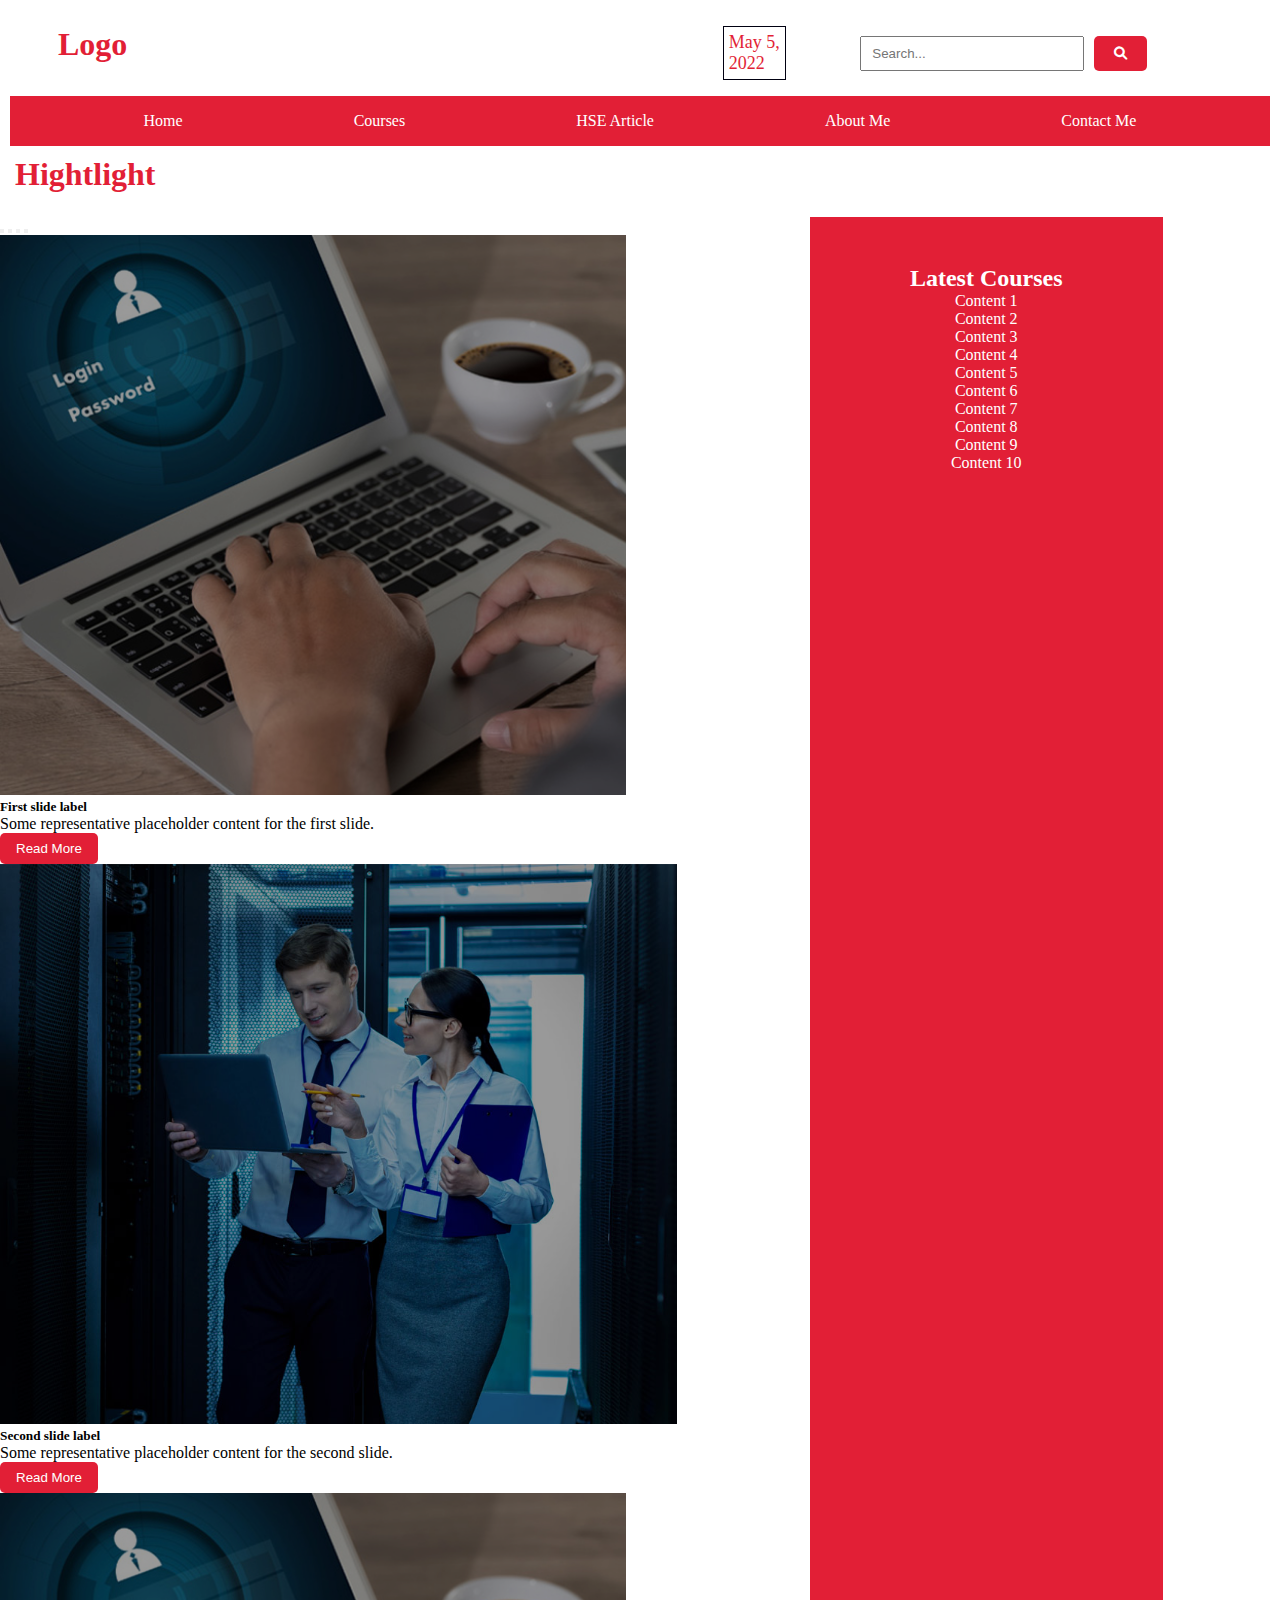
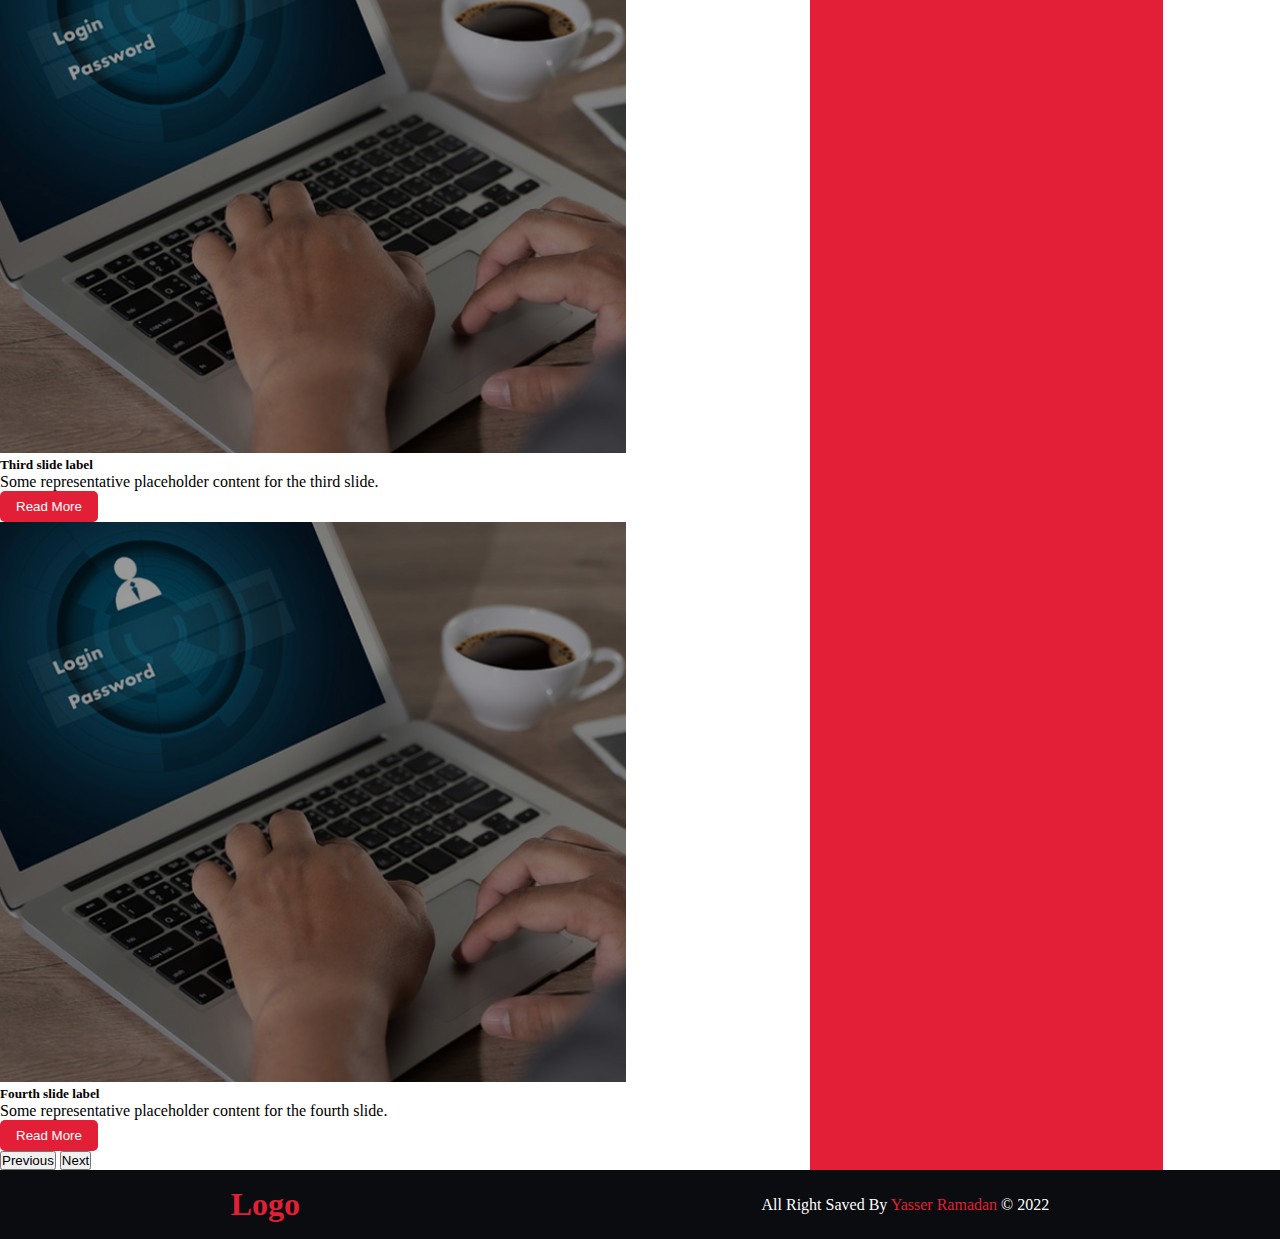
<file: index.html>
<!DOCTYPE html>
<html lang="en">
    <head>
        <meta charset="UTF-8">
        <meta http-equiv="X-UA-Compatible" content="IE=edge">
        <meta name="viewport" content="width=device-width, initial-scale=1.0">
        <title>Yasser Ramadan Site</title>
        
        <!-- =================== FONTAWESOME LINKS =================== -->
        <link rel="stylesheet" href="assets/css/all.min.css">
        <link rel="stylesheet" href="assets/css/fontawesome.min.css">
        
        <!-- =================== BOOTSTRAP CSS LINKS =================== -->
        <link href="https://cdn.jsdelivr.net/npm/bootstrap@5.1.3/dist/css/bootstrap.min.css" rel="stylesheet" integrity="sha384-1BmE4kWBq78iYhFldvKuhfTAU6auU8tT94WrHftjDbrCEXSU1oBoqyl2QvZ6jIW3" crossorigin="anonymous">
        
        <!-- =================== MAIN CSS FILE =================== -->
        <link rel="stylesheet" href="assets/css/main.css">
    </head>
    <body>
        <!-- =================== NAVIGATION BAR =================== -->
        <nav class="">
            <!-- TOP NAV -->
            <div class="nav_top grid container">
                <!-- Logo -->
                <div class="logo">
                    <h1 class="logo_photo">
                        Logo
                    </h1>
                </div>

                <!-- Callender & Search Box -->
                <div class="right_top_nav flex">
                    <div class="callender">
                        May 5,<br> 2022
                    </div>
                    <div class="search_box">
                        <form action="" method="post" class="flex">
                            <input type="search" name="search_box" placeholder="Search...">
                            <button class="my_btn" type="submit">
                                <i class="fa fa-search"></i>
                            </button>
                        </form>
                    </div>
                </div>
            </div>
            
            <!-- BOTTOM NAV -->
            <div class="bottom_nav">
                <ul class="nav_items flex">
                    <li class="nav_item">
                        <a href="index.html" class="nav_link">
                            Home
                        </a>
                    </li>
                    <li class="nav_item">
                        <a href="courses.html" class="nav_link">
                            Courses
                        </a>
                    </li>
                    <li class="nav_item">
                        <a href="articles.html" class="nav_link">
                            HSE Article
                        </a>
                    </li>
                    <li class="nav_item">
                        <a href="articles.html" class="nav_link">
                            About Me
                        </a>
                    </li>
                    <li class="nav_item">
                        <a href="articles.html" class="nav_link">
                            Contact Me
                        </a>
                    </li>
                </ul>
            </div>
        </nav>

        <!-- =================== HOME / HEADER OF PAGE =================== -->
        <main class="home container">
            <h1 class="highlight">
                Hightlight
            </h1>
            <!-- SLIDER -->
            <div class="grid main_slid">
                <div id="carouselExampleCaptions" class="carousel slide" data-bs-ride="carousel">
                    <div class="carousel-indicators">
                      <button type="button" data-bs-target="#carouselExampleCaptions" data-bs-slide-to="0" class="active" aria-current="true" aria-label="Slide 1"></button>
                      <button type="button" data-bs-target="#carouselExampleCaptions" data-bs-slide-to="1" aria-label="Slide 2"></button>
                      <button type="button" data-bs-target="#carouselExampleCaptions" data-bs-slide-to="2" aria-label="Slide 3"></button>
                      <button type="button" data-bs-target="#carouselExampleCaptions" data-bs-slide-to="3" aria-label="Slide 4"></button>
                    </div>
                    <div class="carousel-inner">
                      <div class="carousel-item active">
                        <img src="assets/images/about-img.jpg" class="d-block w-100" alt="...">
                        <div class="carousel-caption d-none d-md-block">
                          <h5>First slide label</h5>
                          <p>Some representative placeholder content for the first slide.</p>
                          <button class="my_btn">Read More</button>
                        </div>
                      </div>
                      <div class="carousel-item">
                        <img src="assets/images/banner-img-1.jpg" class="d-block w-100" alt="...">
                        <div class="carousel-caption d-none d-md-block">
                          <h5>Second slide label</h5>
                          <p>Some representative placeholder content for the second slide.</p>
                          <button class="my_btn">Read More</button>
                        </div>
                      </div>
                      <div class="carousel-item">
                        <img src="assets/images/about-img.jpg" class="d-block w-100" alt="...">
                        <div class="carousel-caption d-none d-md-block">
                          <h5>Third slide label</h5>
                          <p>Some representative placeholder content for the third slide.</p>
                          <button class="my_btn">Read More</button>
                        </div>
                      </div>
                      <div class="carousel-item">
                        <img src="assets/images/about-img.jpg" class="d-block w-100" alt="...">
                        <div class="carousel-caption d-none d-md-block">
                          <h5>Fourth slide label</h5>
                          <p>Some representative placeholder content for the fourth slide.</p>
                          <button class="my_btn">Read More</button>
                        </div>
                      </div>
                    </div>
                    <button class="carousel-control-prev" type="button" data-bs-target="#carouselExampleCaptions" data-bs-slide="prev">
                      <span class="carousel-control-prev-icon arrow_icon" aria-hidden="true"></span>
                      <span class="visually-hidden">Previous</span>
                    </button>
                    <button class="carousel-control-next" type="button" data-bs-target="#carouselExampleCaptions" data-bs-slide="next">
                      <span class="carousel-control-next-icon arrow_icon" aria-hidden="true"></span>
                      <span class="visually-hidden">Next</span>
                    </button>
                </div>
                <section class="content">
                    <h2>Latest Courses</h2>
                    <div class="content_body container">
                        <p class="single_content">Content 1</p>
                        <p class="single_content">Content 2</p>
                        <p class="single_content">Content 3</p>
                        <p class="single_content">Content 4</p>
                        <p class="single_content">Content 5</p>
                        <p class="single_content">Content 6</p>
                        <p class="single_content">Content 7</p>
                        <p class="single_content">Content 8</p>
                        <p class="single_content">Content 9</p>
                        <p class="single_content">Content 10</p>
                    </div>
                </section>
            </div>
        </main>

        <!-- =================== FOOTER =================== -->
        <footer class="flex">
            <div class="logo_foot">
                <h1>Logo</h1>
            </div>
            <div class="cp_right">
                <p>All Right Saved By <span style="color: var(--bg_color)">Yasser Ramadan</span> &copy; 2022</p>
            </div>
        </footer>

        <!-- =================== BOOTSTRAP JS LINKS =================== -->
        <script src="https://cdn.jsdelivr.net/npm/bootstrap@5.1.3/dist/js/bootstrap.bundle.min.js" integrity="sha384-ka7Sk0Gln4gmtz2MlQnikT1wXgYsOg+OMhuP+IlRH9sENBO0LRn5q+8nbTov4+1p" crossorigin="anonymous"></script>
        <script src="https://cdn.jsdelivr.net/npm/@popperjs/core@2.10.2/dist/umd/popper.min.js" integrity="sha384-7+zCNj/IqJ95wo16oMtfsKbZ9ccEh31eOz1HGyDuCQ6wgnyJNSYdrPa03rtR1zdB" crossorigin="anonymous"></script>
    </body>
</html>
</file>
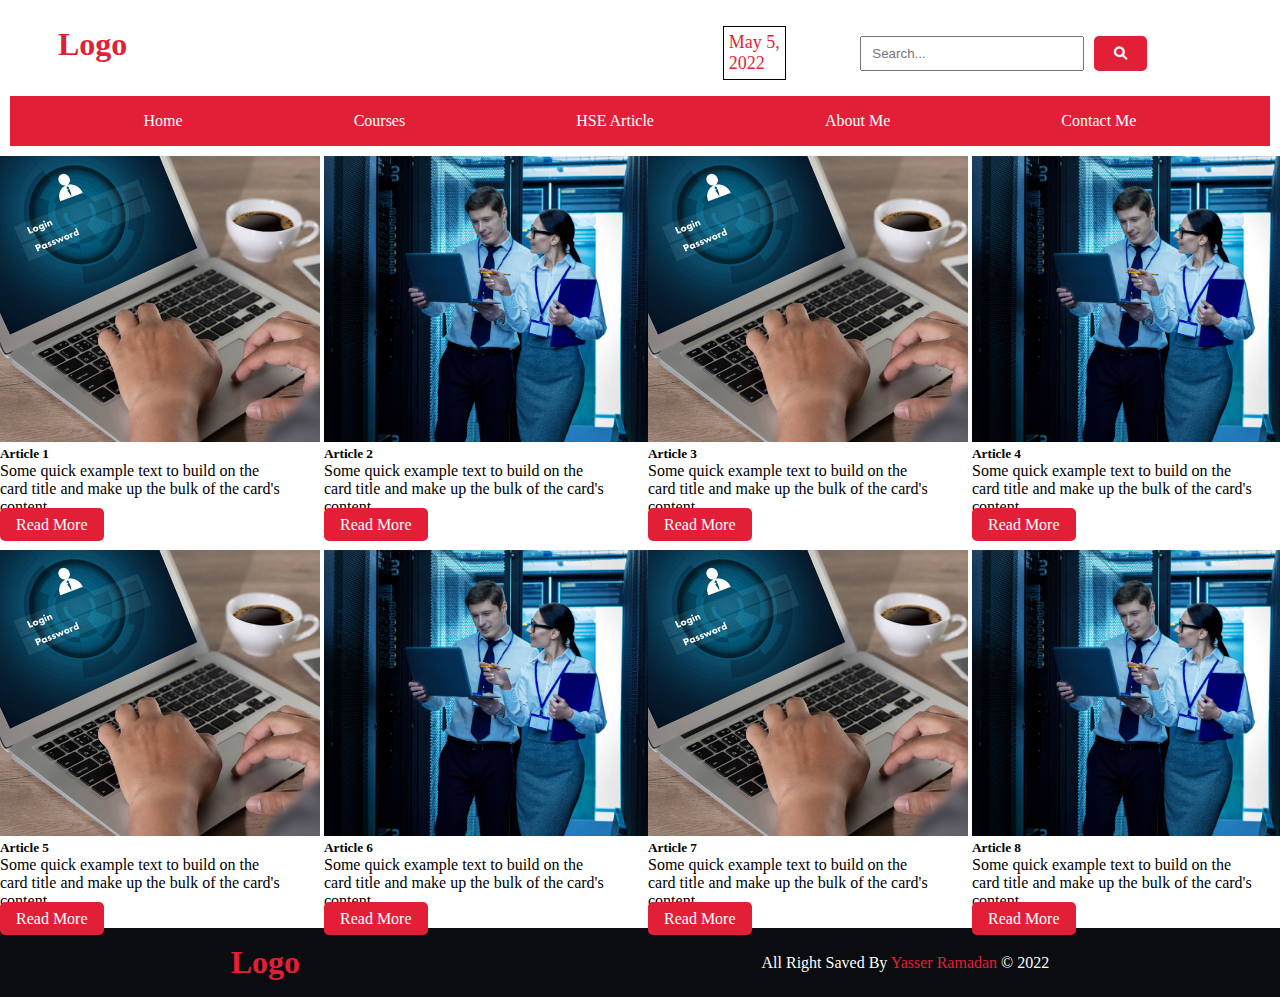
<file: articles.html>
<!DOCTYPE html>
<html lang="en">
    <head>
        <meta charset="UTF-8">
        <meta http-equiv="X-UA-Compatible" content="IE=edge">
        <meta name="viewport" content="width=device-width, initial-scale=1.0">
        <title>Yasser Ramadan Site</title>
        
        <!-- =================== FONTAWESOME LINKS =================== -->
        <link rel="stylesheet" href="assets/css/all.min.css">
        <link rel="stylesheet" href="assets/css/fontawesome.min.css">
        
        <!-- =================== BOOTSTRAP CSS LINKS =================== -->
        <link href="https://cdn.jsdelivr.net/npm/bootstrap@5.1.3/dist/css/bootstrap.min.css" rel="stylesheet" integrity="sha384-1BmE4kWBq78iYhFldvKuhfTAU6auU8tT94WrHftjDbrCEXSU1oBoqyl2QvZ6jIW3" crossorigin="anonymous">
        
        <!-- =================== MAIN CSS FILE =================== -->
        <link rel="stylesheet" href="assets/css/main.css">
    </head>
    <body>
        <!-- =================== NAVIGATION BAR =================== -->
        <nav class="">
            <!-- TOP NAV -->
            <div class="nav_top grid container">
                <!-- Logo -->
                <div class="logo">
                    <h1 class="logo_photo">
                        Logo
                    </h1>
                </div>

                <!-- Callender & Search Box -->
                <div class="right_top_nav flex">
                    <div class="callender">
                        May 5,<br> 2022
                    </div>
                    <div class="search_box">
                        <form action="" method="post" class="flex">
                            <input type="search" name="search_box" placeholder="Search...">
                            <button class="my_btn" type="submit">
                                <i class="fa fa-search"></i>
                            </button>
                        </form>
                    </div>
                </div>
            </div>
            
            <!-- BOTTOM NAV -->
            <div class="bottom_nav">
              <ul class="nav_items flex">
                <li class="nav_item">
                    <a href="index.html" class="nav_link">
                        Home
                    </a>
                </li>
                <li class="nav_item">
                    <a href="courses.html" class="nav_link">
                        Courses
                    </a>
                </li>
                <li class="nav_item">
                    <a href="articles.html" class="nav_link">
                        HSE Article
                    </a>
                </li>
                <li class="nav_item">
                    <a href="articles.html" class="nav_link">
                        About Me
                    </a>
                </li>
                <li class="nav_item">
                    <a href="articles.html" class="nav_link">
                        Contact Me
                    </a>
                </li>
            </ul>
            </div>
        </nav>

        <!-- <a href="https://wa.me/+201068841727">Click To Whatsapp</a> -->

        <!-- =================== COURSES PAGE =================== -->
        <main class="courses grid container">
            <div class="card">
                <img src="assets/images/about-img.jpg" class="card-img-top" alt="...">
                <div class="card-body">
                  <h5 class="card-title">Article 1</h5>
                  <p class="card-text">Some quick example text to build on the card title and make up the bulk of the card's content.</p>
                  <a href="singleCourse.html" class="btn my_btn">Read More </a>
                </div>
              </div>
              <div class="card">
                <img src="assets/images/banner-img-1.jpg" class="card-img-top" alt="...">
                <div class="card-body">
                  <h5 class="card-title">Article 2</h5>
                  <p class="card-text">Some quick example text to build on the card title and make up the bulk of the card's content.</p>
                  <a href="singleCourse.html" class="btn my_btn">Read More </a>
                </div>
              </div>
              <div class="card">
                <img src="assets/images/about-img.jpg" class="card-img-top" alt="...">
                <div class="card-body">
                  <h5 class="card-title">Article 3</h5>
                  <p class="card-text">Some quick example text to build on the card title and make up the bulk of the card's content.</p>
                  <a href="singleCourse.html" class="btn my_btn">Read More </a>
                </div>
              </div>
              <div class="card">
                <img src="assets/images/banner-img-1.jpg" class="card-img-top" alt="...">
                <div class="card-body">
                  <h5 class="card-title">Article 4</h5>
                  <p class="card-text">Some quick example text to build on the card title and make up the bulk of the card's content.</p>
                  <a href="singleCourse.html" class="btn my_btn">Read More </a>
                </div>
              </div>

            <div class="card">
                <img src="assets/images/about-img.jpg" class="card-img-top" alt="...">
                <div class="card-body">
                  <h5 class="card-title">Article 5</h5>
                  <p class="card-text">Some quick example text to build on the card title and make up the bulk of the card's content.</p>
                  <a href="singleCourse.html" class="btn my_btn">Read More </a>
                </div>
              </div>
              <div class="card">
                <img src="assets/images/banner-img-1.jpg" class="card-img-top" alt="...">
                <div class="card-body">
                  <h5 class="card-title">Article 6</h5>
                  <p class="card-text">Some quick example text to build on the card title and make up the bulk of the card's content.</p>
                  <a href="singleCourse.html" class="btn my_btn">Read More </a>
                </div>
              </div>
              <div class="card">
                <img src="assets/images/about-img.jpg" class="card-img-top" alt="...">
                <div class="card-body">
                  <h5 class="card-title">Article 7</h5>
                  <p class="card-text">Some quick example text to build on the card title and make up the bulk of the card's content.</p>
                  <a href="singleCourse.html" class="btn my_btn">Read More </a>
                </div>
              </div>
              <div class="card">
                <img src="assets/images/banner-img-1.jpg" class="card-img-top" alt="...">
                <div class="card-body">
                  <h5 class="card-title">Article 8</h5>
                  <p class="card-text">Some quick example text to build on the card title and make up the bulk of the card's content.</p>
                  <a href="singleCourse.html" class="btn my_btn">Read More </a>
                </div>
              </div>
        </main>

        <!-- =================== FOOTER =================== -->
        <footer class="flex">
            <div class="logo_foot">
                <h1>Logo</h1>
            </div>
            <div class="cp_right">
                <p>All Right Saved By <span style="color: var(--bg_color)">Yasser Ramadan</span> &copy; 2022</p>
            </div>
        </footer>

        <!-- =================== BOOTSTRAP JS LINKS =================== -->
        <script src="https://cdn.jsdelivr.net/npm/bootstrap@5.1.3/dist/js/bootstrap.bundle.min.js" integrity="sha384-ka7Sk0Gln4gmtz2MlQnikT1wXgYsOg+OMhuP+IlRH9sENBO0LRn5q+8nbTov4+1p" crossorigin="anonymous"></script>
        <script src="https://cdn.jsdelivr.net/npm/@popperjs/core@2.10.2/dist/umd/popper.min.js" integrity="sha384-7+zCNj/IqJ95wo16oMtfsKbZ9ccEh31eOz1HGyDuCQ6wgnyJNSYdrPa03rtR1zdB" crossorigin="anonymous"></script>
    </body>
</html>
</file>
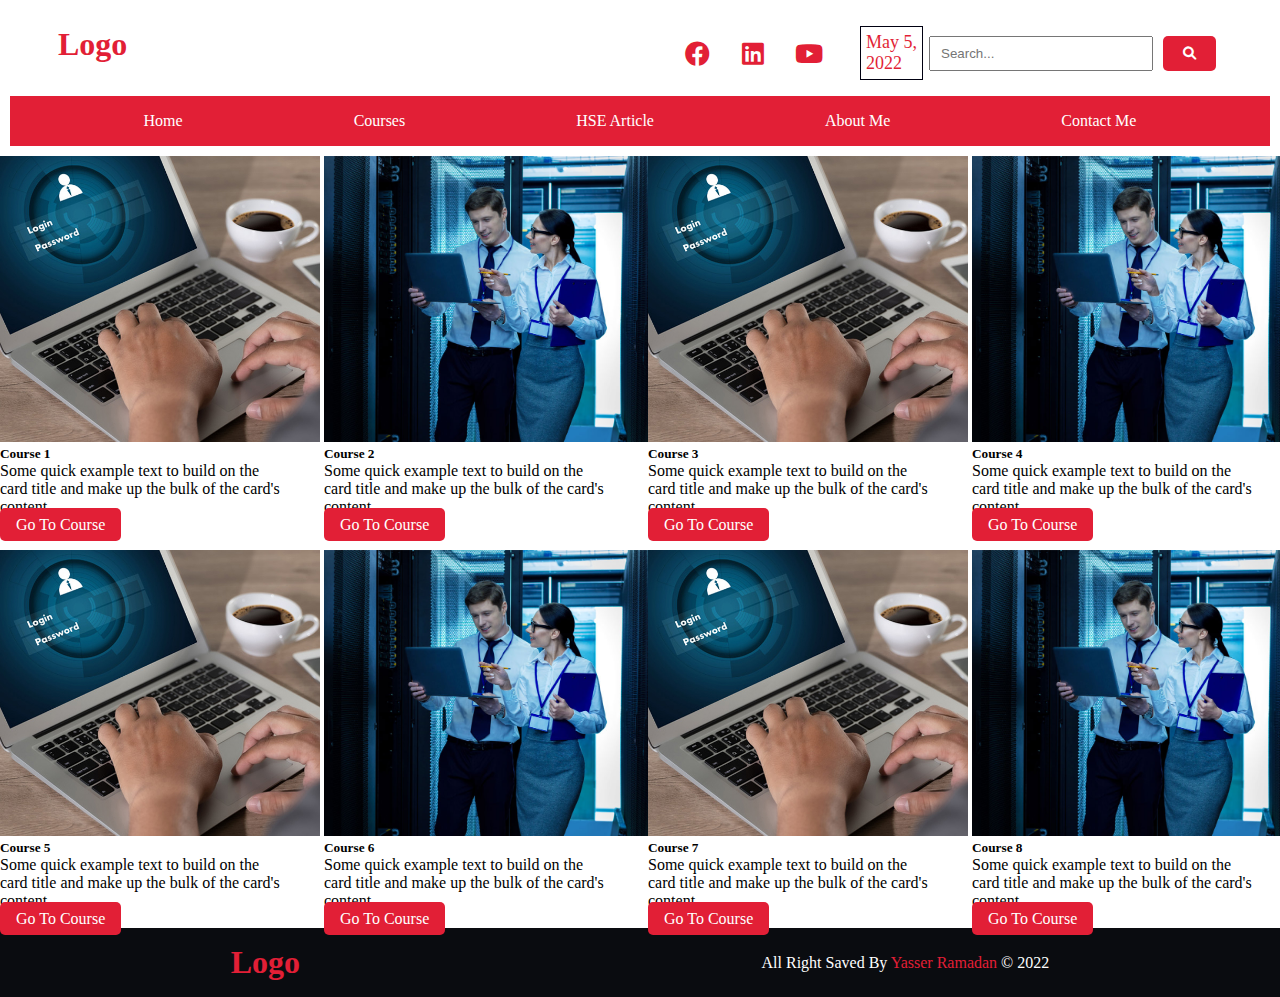
<file: courses.html>
<!DOCTYPE html>
<html lang="en">
    <head>
        <meta charset="UTF-8">
        <meta http-equiv="X-UA-Compatible" content="IE=edge">
        <meta name="viewport" content="width=device-width, initial-scale=1.0">
        <title>Yasser Ramadan Site</title>
        
        <!-- =================== FONTAWESOME LINKS =================== -->
        <link rel="stylesheet" href="assets/css/all.min.css">
        <link rel="stylesheet" href="assets/css/fontawesome.min.css">
        
        <!-- =================== BOOTSTRAP CSS LINKS =================== -->
        <link href="https://cdn.jsdelivr.net/npm/bootstrap@5.1.3/dist/css/bootstrap.min.css" rel="stylesheet" integrity="sha384-1BmE4kWBq78iYhFldvKuhfTAU6auU8tT94WrHftjDbrCEXSU1oBoqyl2QvZ6jIW3" crossorigin="anonymous">
        
        <!-- =================== MAIN CSS FILE =================== -->
        <link rel="stylesheet" href="assets/css/main.css">
    </head>
    <body>
        <!-- =================== NAVIGATION BAR =================== -->
        <nav class="">
            <!-- TOP NAV -->
            <div class="nav_top grid container">
                <!-- Logo -->
                <div class="logo">
                    <h1 class="logo_photo">
                        Logo
                    </h1>
                </div>

                <!-- Callender & Search Box -->
                <div class="right_top_nav flex">
                  <div class="social_links flex">
                    <i class="fa-brands fa-facebook"></i>
                    <i class="fa-brands fa-linkedin"></i>
                    <i class="fa-brands fa-youtube"></i>
                </div>
                    <div class="callender">
                        May 5,<br> 2022
                    </div>
                    <div class="search_box">
                        <form action="" method="post" class="flex">
                            <input type="search" name="search_box" placeholder="Search...">
                            <button class="my_btn" type="submit">
                                <i class="fa fa-search"></i>
                            </button>
                        </form>
                    </div>
                </div>
            </div>
            
            <!-- BOTTOM NAV -->
            <div class="bottom_nav">
              <ul class="nav_items flex">
                <li class="nav_item">
                    <a href="index.html" class="nav_link">
                        Home
                    </a>
                </li>
                <li class="nav_item">
                    <a href="courses.html" class="nav_link">
                        Courses
                    </a>
                </li>
                <li class="nav_item">
                    <a href="articles.html" class="nav_link">
                        HSE Article
                    </a>
                </li>
                <li class="nav_item">
                    <a href="articles.html" class="nav_link">
                        About Me
                    </a>
                </li>
                <li class="nav_item">
                    <a href="articles.html" class="nav_link">
                        Contact Me
                    </a>
                </li>
              </ul>
            </div>
        </nav>

        <!-- =================== COURSES PAGE =================== -->
        <main class="courses grid container">
            <div class="card">
                <img src="assets/images/about-img.jpg" class="card-img-top" alt="...">
                <div class="card-body">
                  <h5 class="card-title">Course 1</h5>
                  <p class="card-text">Some quick example text to build on the card title and make up the bulk of the card's content.</p>
                  <a href="singleCourse.html" class="btn my_btn">Go To Course</a>
                </div>
              </div>
              <div class="card">
                <img src="assets/images/banner-img-1.jpg" class="card-img-top" alt="...">
                <div class="card-body">
                  <h5 class="card-title">Course 2</h5>
                  <p class="card-text">Some quick example text to build on the card title and make up the bulk of the card's content.</p>
                  <a href="singleCourse.html" class="btn my_btn">Go To Course</a>
                </div>
              </div>
              <div class="card">
                <img src="assets/images/about-img.jpg" class="card-img-top" alt="...">
                <div class="card-body">
                  <h5 class="card-title">Course 3</h5>
                  <p class="card-text">Some quick example text to build on the card title and make up the bulk of the card's content.</p>
                  <a href="singleCourse.html" class="btn my_btn">Go To Course</a>
                </div>
              </div>
              <div class="card">
                <img src="assets/images/banner-img-1.jpg" class="card-img-top" alt="...">
                <div class="card-body">
                  <h5 class="card-title">Course 4</h5>
                  <p class="card-text">Some quick example text to build on the card title and make up the bulk of the card's content.</p>
                  <a href="singleCourse.html" class="btn my_btn">Go To Course</a>
                </div>
              </div>

            <div class="card">
                <img src="assets/images/about-img.jpg" class="card-img-top" alt="...">
                <div class="card-body">
                  <h5 class="card-title">Course 5</h5>
                  <p class="card-text">Some quick example text to build on the card title and make up the bulk of the card's content.</p>
                  <a href="singleCourse.html" class="btn my_btn">Go To Course</a>
                </div>
              </div>
              <div class="card">
                <img src="assets/images/banner-img-1.jpg" class="card-img-top" alt="...">
                <div class="card-body">
                  <h5 class="card-title">Course 6</h5>
                  <p class="card-text">Some quick example text to build on the card title and make up the bulk of the card's content.</p>
                  <a href="singleCourse.html" class="btn my_btn">Go To Course</a>
                </div>
              </div>
              <div class="card">
                <img src="assets/images/about-img.jpg" class="card-img-top" alt="...">
                <div class="card-body">
                  <h5 class="card-title">Course 7</h5>
                  <p class="card-text">Some quick example text to build on the card title and make up the bulk of the card's content.</p>
                  <a href="singleCourse.html" class="btn my_btn">Go To Course</a>
                </div>
              </div>
              <div class="card">
                <img src="assets/images/banner-img-1.jpg" class="card-img-top" alt="...">
                <div class="card-body">
                  <h5 class="card-title">Course 8</h5>
                  <p class="card-text">Some quick example text to build on the card title and make up the bulk of the card's content.</p>
                  <a href="singleCourse.html" class="btn my_btn">Go To Course</a>
                </div>
              </div>
        </main>

        <!-- =================== FOOTER =================== -->
        <footer class="flex">
            <div class="logo_foot">
                <h1>Logo</h1>
            </div>
            <div class="cp_right">
                <p>All Right Saved By <span style="color: var(--bg_color)">Yasser Ramadan</span> &copy; 2022</p>
            </div>
        </footer>

        <!-- =================== BOOTSTRAP JS LINKS =================== -->
        <script src="https://cdn.jsdelivr.net/npm/bootstrap@5.1.3/dist/js/bootstrap.bundle.min.js" integrity="sha384-ka7Sk0Gln4gmtz2MlQnikT1wXgYsOg+OMhuP+IlRH9sENBO0LRn5q+8nbTov4+1p" crossorigin="anonymous"></script>
        <script src="https://cdn.jsdelivr.net/npm/@popperjs/core@2.10.2/dist/umd/popper.min.js" integrity="sha384-7+zCNj/IqJ95wo16oMtfsKbZ9ccEh31eOz1HGyDuCQ6wgnyJNSYdrPa03rtR1zdB" crossorigin="anonymous"></script>
    </body>
</html>
</file>
<file: assets/css/main.css>
* {
    padding: 0;
    margin: 0;
    box-sizing: border-box;
}

:root {
    --bg_color: #e21f36;
    --text_color: #000000;
    --secondry_color: #ffffff;
    --hover_color: #fd7e14;
}

/* ================ MAIN LAYOUT ================ */

a {
    text-decoration: none !important;
}

li {
    list-style: none;
}

/* ================ MAIN STYLE CLASSES ================ */
.grid {
    display: grid;
    gap: 1rem;
}

.flex {
    display: flex;
}

.my_containter {
    padding: 1rem 2rem;
}

.my_btn {
    background: var(--bg_color);
    border: none;
    color: var(--secondry_color);
    padding: 0.5rem 1rem;
    border-radius: 5px;
    cursor: pointer;
    transition: 0.5s;
}

.my_btn:hover {
    background: var(--hover_color);
    color: var(--secondry_color);
}

/* ================ SECONDRY STYLE CLASSES ================ */

/* ========= Nav Bar ========= */
nav {
    padding: 10px;
}

.nav_top {
    grid-template-columns: repeat(2,1fr);
    padding: 1rem 3rem;
}

.social_links {
    justify-content: space-evenly;
    font-size: 25px;
    width: 200px;
    color: var(--bg_color);
    cursor: pointer;
}

.nav_top .logo {
    color: var(--bg_color);
}

.right_top_nav {
    justify-content: space-evenly;
    align-items: center;
}

.right_top_nav .callender {
    font-size: 18px;
    color: var(--bg_color);
    border: solid 1px #001;
    padding: 5px;
}

.right_top_nav .search_box {
    width: 50%;
    height: 35px;
}

.search_box form {
    height: 100%;
    
}

.right_top_nav .search_box input {
    width: 100%;
    height: 100%;
    margin-right: 10px;
    padding: 0 10px;
}

.right_top_nav .search_box .my_btn {
    padding: 5px 20px !important;
}

.bottom_nav {
    background: var(--bg_color);
}

.bottom_nav .nav_items {
    justify-content: space-around;
    padding: 1rem 3rem;
}

.bottom_nav .nav_item .nav_link {
    color: var(--secondry_color);
}

@media screen and (max-width: 720px) {

    .nav_top {
        align-items: center;
    }
    .right_top_nav {
        flex-direction: column;
        gap: 10px;
    }
    
    .right_top_nav .callender {
        font-size: 15px;
    }

    .right_top_nav .search_box {
        width: 250px;
    }
}

/* ========= Main Home ========= */
main .highlight {
    margin-left: 15px;
    margin-bottom: 1.5rem;
    color: var(--bg_color);
}

.main_slid {
    grid-template-columns: 1fr 1fr;
}

.main_slid .carousel-item img {
    filter: brightness(0.6);
    height: 35rem;
}

.main_slid .arrow_icon {
    background-color: var(--bg_color);
    width: 4rem;
}

.main_slid .content {
    text-align: center;
    background-color: var(--bg_color);
    margin: 0 20%;
    padding: 3rem 0;
    color: var(--secondry_color);
}

@media screen and (max-width: 720px) {

    .main_slid {
        grid-template-columns: 1fr;
    }

    .main_slid .content {
        margin: 0 3rem;
        padding: 3rem 0;
    }
}

/* ========= Courses Page ========= */
main.courses {
    grid-template-columns: repeat(4, 1fr);
}

main.courses .card {
    width: 18rem;
}

.courses .card-img-top {
    height: 286px;
}

@media screen and (max-width: 720px) {
    main.courses {
        grid-template-columns: 1fr;
    }

    main.courses .card {
        width: 100%;
    }

    .courses .card-img-top {
        height: auto;
    }
}

/* ========= Courses Page ========= */
main.single_course {
    grid-template-columns: 2fr 1fr;
}

.left_content_of_course {
    flex-direction: column;
    gap: 2rem;
    order: 1;
}

.single_course .content_course {
    width: 100%;
    height: 500px;
}

.single_course .content_course video {
    width: 100%;
    height: 100%;
}

.single_course .content_course img {
    width: 100%;
    height: 100%;
}

.single_course .course_list {
    gap: 1rem;
    height: 100vh;
    padding: 3rem 2rem;
    flex-direction: column;
    align-items: center;
    border: solid 1px #ddd;
    box-shadow: 0 0 8px #555;
    order: 2;
}

.single_course .content_list {
    height: 100vh;
    overflow-y: scroll;
    width: 100%;
    padding: 1rem;
    flex-direction: column;
    border: solid 1px #ddd;
    box-shadow: 0 0 8px #555;
}
.single_course .content_list li {
    width: 100%;
    padding: 1rem 30px;
    border: solid 1px #ddd;
    box-shadow: 0 0 8px #555;
    position: relative;
    cursor: pointer;
}

.single_course .content_list li span {
    width: 15px;
    height: 15px;
    border: solid 1px #555;
    background: transparent;
    position: absolute;
    top: 21px;
    left: 10px;
}

.single_course .content_list li span.active {
    background: #1fe224;
}

.single_course .open_content {
    display: none;
    position: absolute;
    top: 20px;
    right: 20px;
    font-size: 30px;
    color: var(--text_color);
}

@media screen and (max-width: 720px) {

    main.single_course {
        grid-template-columns: 1fr;
    }

    .left_content_of_course {
        order: 2;
    }

    .single_course .course_list {
        order: 1;
        height: 300px;
        padding: 2rem 1rem;
    }
}

/* ========= Footer ========= */
footer {
    background: #0a0c10;
    justify-content: space-around;
    align-items: center;
    color: var(--secondry_color);
    padding: 1rem 0;
}

.logo_foot {
    color: var(--bg_color);
}

footer p {
    margin: 0;
}
</file>
